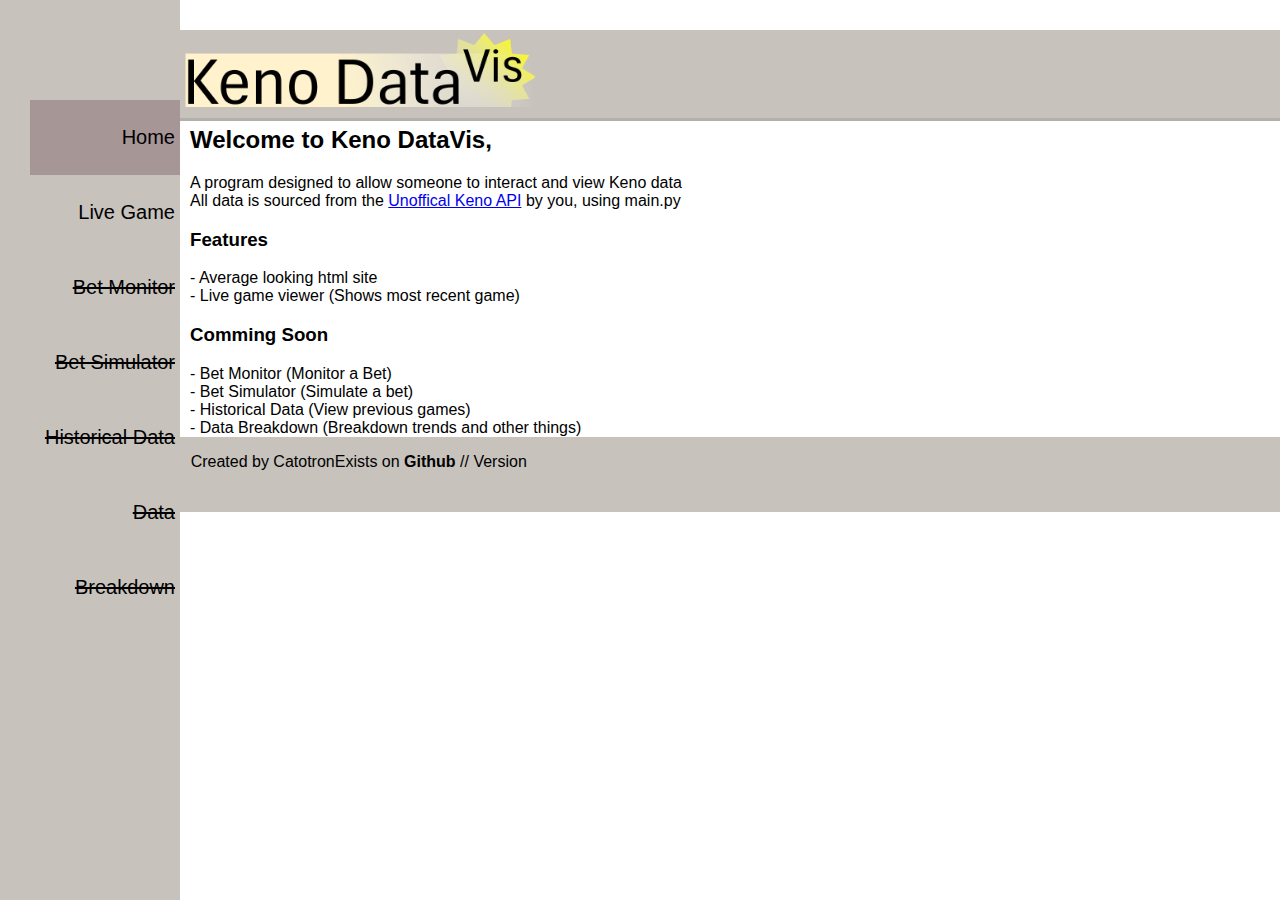
<file: Website/Index.html>
<!DOCTYPE html>

<html>
    <head>
        <title>Keno DataVis - Home</title>
        <link rel="icon" href="./Assets/Small.png">
        <link rel="stylesheet" href="./Styles/Styles.css">
        <script src="./Scripts/LiveGame.js"></script>
    </head>

    <body onload="addVersion()">
        <header>
            <h1><img src="./Assets/Logo.png" height="74" width="350" alt="logo"></h1>
        </header>

        <div id="sideBar">
            <div class="sideNav">
                <a href="" class="sideNavCurrent">Home</a>
                <a href="LiveGame.html">Live Game</a>
                <a href="BetMonitor.html"><s>Bet Monitor</s></a>
                <a href="BetSimulator.html"><s>Bet Simulator</s></a>
                <a href="HistoricalData.html"><s>Historical Data</s></a>
                <a href="DataBreakdown.html"><s>Data Breakdown</s></a>
            </div>
        </div>

        <div id="Main">
            <h2>Welcome to Keno DataVis,</h2>
            <p1>A program designed to allow someone to interact and view Keno data<br>All data is sourced from the <a href="https://github.com/JGolafshan/keno-api">Unoffical Keno API</a> by you, using main.py</p1>
            <h3>Features</h3>
            <p1>- Average looking html site<br>- Live game viewer (Shows most recent game)</p1>
            <h3>Comming Soon</h3>
            <p1>- Bet Monitor (Monitor a Bet) <br>- Bet Simulator (Simulate a bet)<br>- Historical Data (View previous games)<br>- Data Breakdown (Breakdown trends and other things)</p1>
        </div>
        
        <footer>
            <div id="footer">
                <p2>    Created by CatotronExists on <b>Github</b> // Version <label id="version"></label></p2>
            </div>
        </footer>
    </body>
</html>
</file>
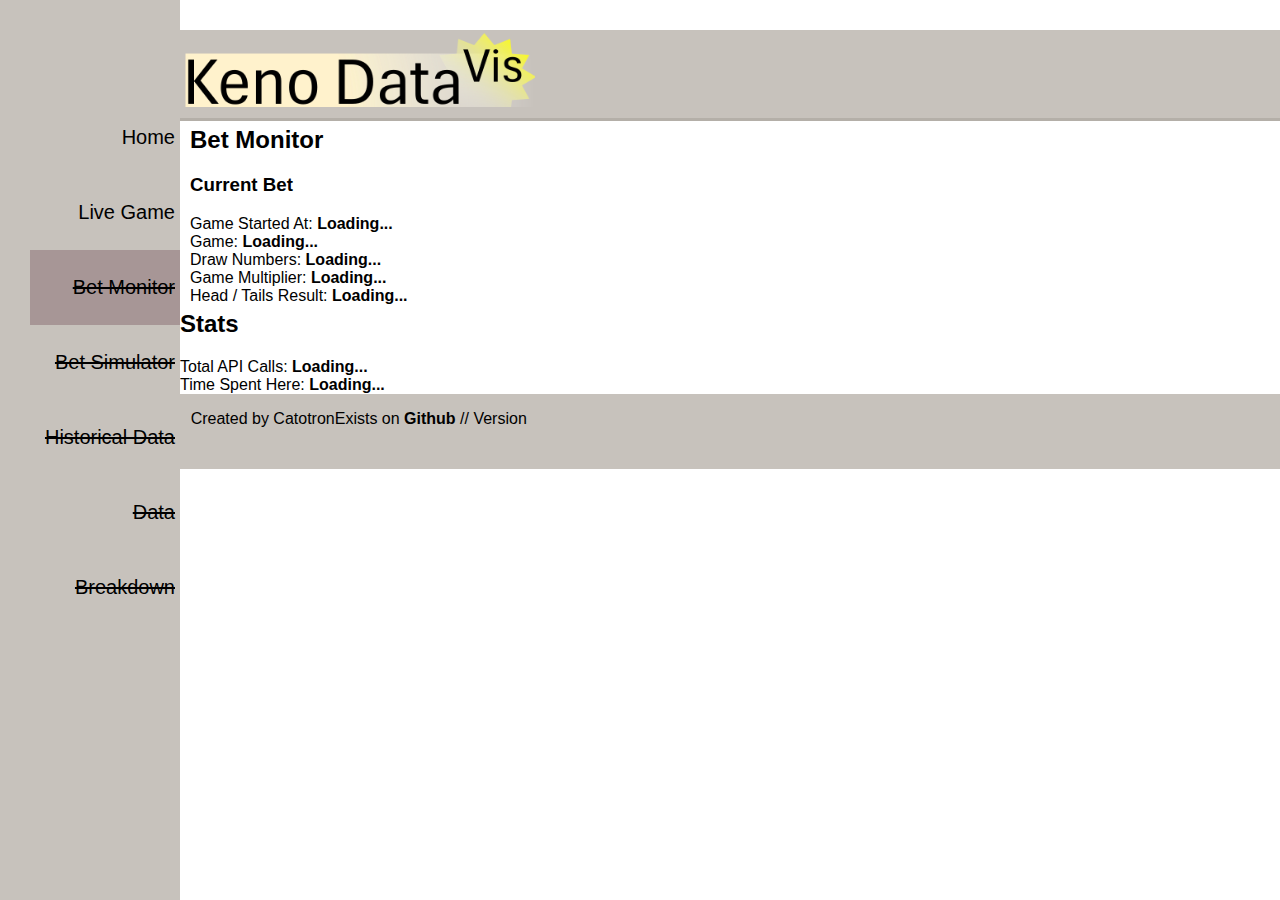
<file: Website/BetMonitor.html>
<!DOCTYPE html>

<html>
    <head>
        <title>Keno DataVis - Bet Monitor</title>
        <link rel="icon" href="./Assets/Small.png">
        <link rel="stylesheet" href="./Styles/Styles.css">
        <script src="./Scripts/LiveGame.js"></script>
    </head>

    <body onload="addVersion()">
        <header>
            <h1><img src="./Assets/Logo.png" height="74" width="350" alt="logo"></h1>
        </header>

        <div id="sideBar">
            <div class="sideNav">
                <a href="Index.html">Home</a>
                <a href="LiveGame.html">Live Game</a>
                <a href="" class="sideNavCurrent"><s>Bet Monitor</s></a>
                <a href="BetSimulator.html"><s>Bet Simulator</s></a>
                <a href="HistoricalData.html"><s>Historical Data</s></a>
                <a href="DataBreakdown.html"><s>Data Breakdown</s></a>
            </div>
        </div>

        <div id="Main">
            <h2>Bet Monitor</h2>
            <div id="betDisplay">
                <h3>Current Bet</h3>
                <div id="betInput">

                </div>
            </div>
            <div id="gameDisplay"></div>
                <div id="gameTimeDisplay">
                    <p1>Game Started At: <b><label id="gameTime">Loading...</label></b></p1>
                </div>
                <div id="gameNumberDisplay">
                    <p1>Game: <b><label id="gameNumber">Loading...</label></b></p1>
                </div>
                <div id="drawNumbersDisplay">
                    <p1>Draw Numbers: <b><label id="drawNumbers">Loading...</label></b></p1>
                </div>
                <div id="multiplierDisplay">
                    <p1>Game Multiplier: <b><label id="multiplier">Loading...</label></b></p1>
                </div>
                <div id="headTailResultDisplay">
                    <p1>Head / Tails Result: <b><label id="headTailResult">Loading...</label></b></p1>
                </div>
            </div>
            <div id="Stats">
                <h2>Stats</h2>
                <p2>Total API Calls: <b><label id="APICalls">Loading...</label></b></p2>
                <br>
                <p2>Time Spent Here: <b><label id="timeSpent">Loading...</label></b></p2>
            </div>
        </div>
        
        <footer>
            <div id="footer">
                <p2>    Created by CatotronExists on <b>Github</b> // Version <label id="version"></label></p2>
            </div>
        </footer>
    </body>
</html>
</file>
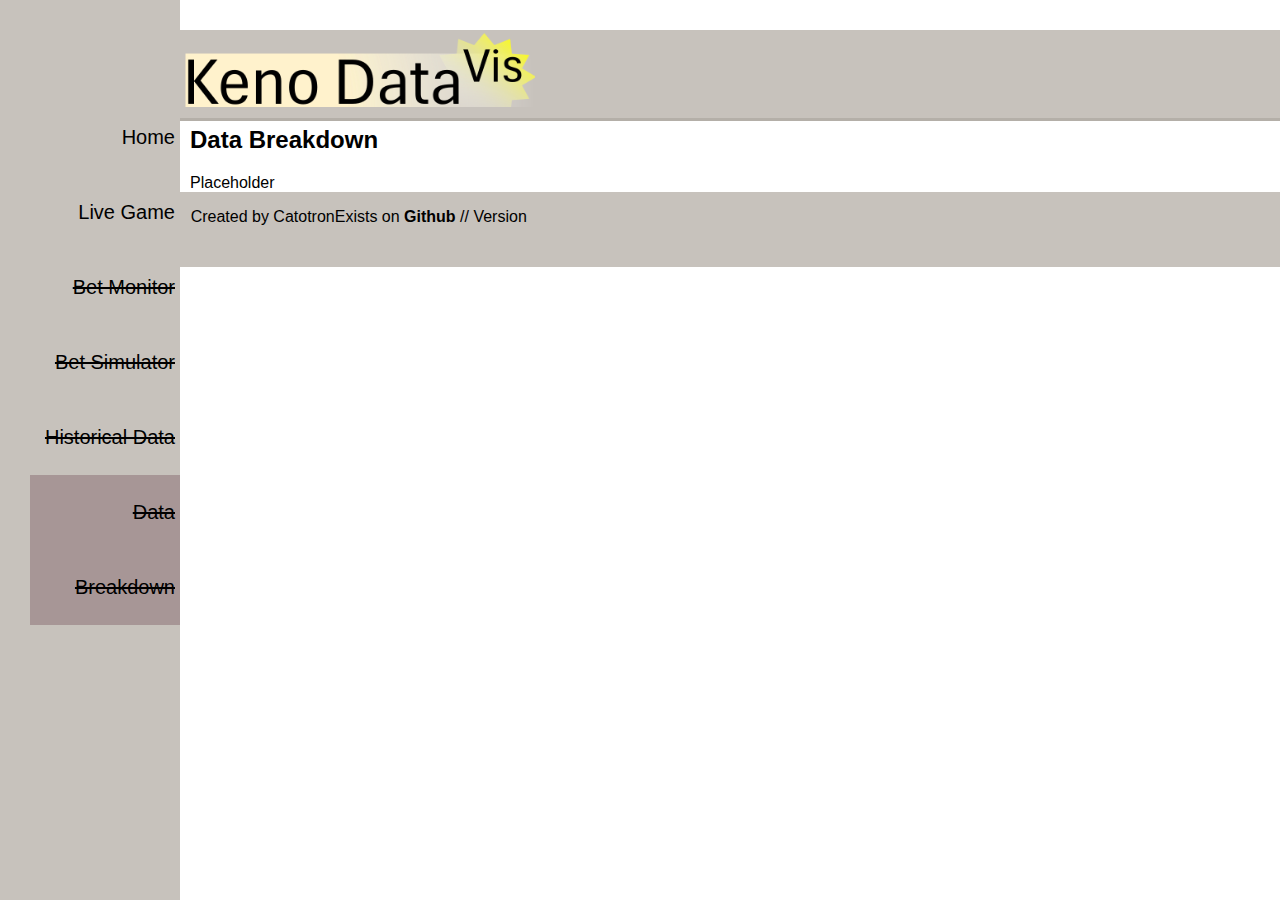
<file: Website/DataBreakdown.html>
<!DOCTYPE html>

<html>
    <head>
        <title>Keno DataVis - Breakdown</title>
        <link rel="icon" href="./Assets/Small.png">
        <link rel="stylesheet" href="./Styles/Styles.css">
        <script src="./Scripts/LiveGame.js"></script>
    </head>

    <body onload="addVersion()">
        <header>
            <h1><img src="./Assets/Logo.png" height="74" width="350" alt="logo"></h1>
        </header>

        <div id="sideBar">
            <div class="sideNav">
                <a href="Index.html">Home</a>
                <a href="LiveGame.html">Live Game</a>
                <a href="BetMonitor.html"><s>Bet Monitor</s></a>
                <a href="BetSimulator.html"><s>Bet Simulator</s></a>
                <a href="HistoricalData.html"><s>Historical Data</s></a>
                <a href="" class="sideNavCurrent"><s>Data Breakdown</s></a>
            </div>
        </div>

        <div id="Main">
            <h2>Data Breakdown</h2>
            <p1>Placeholder</p1>
        </div>
        
        <footer>
            <div id="footer">
                <p2>    Created by CatotronExists on <b>Github</b> // Version <label id="version"></label></p2>
            </div>
        </footer>
    </body>
</html>
</file>
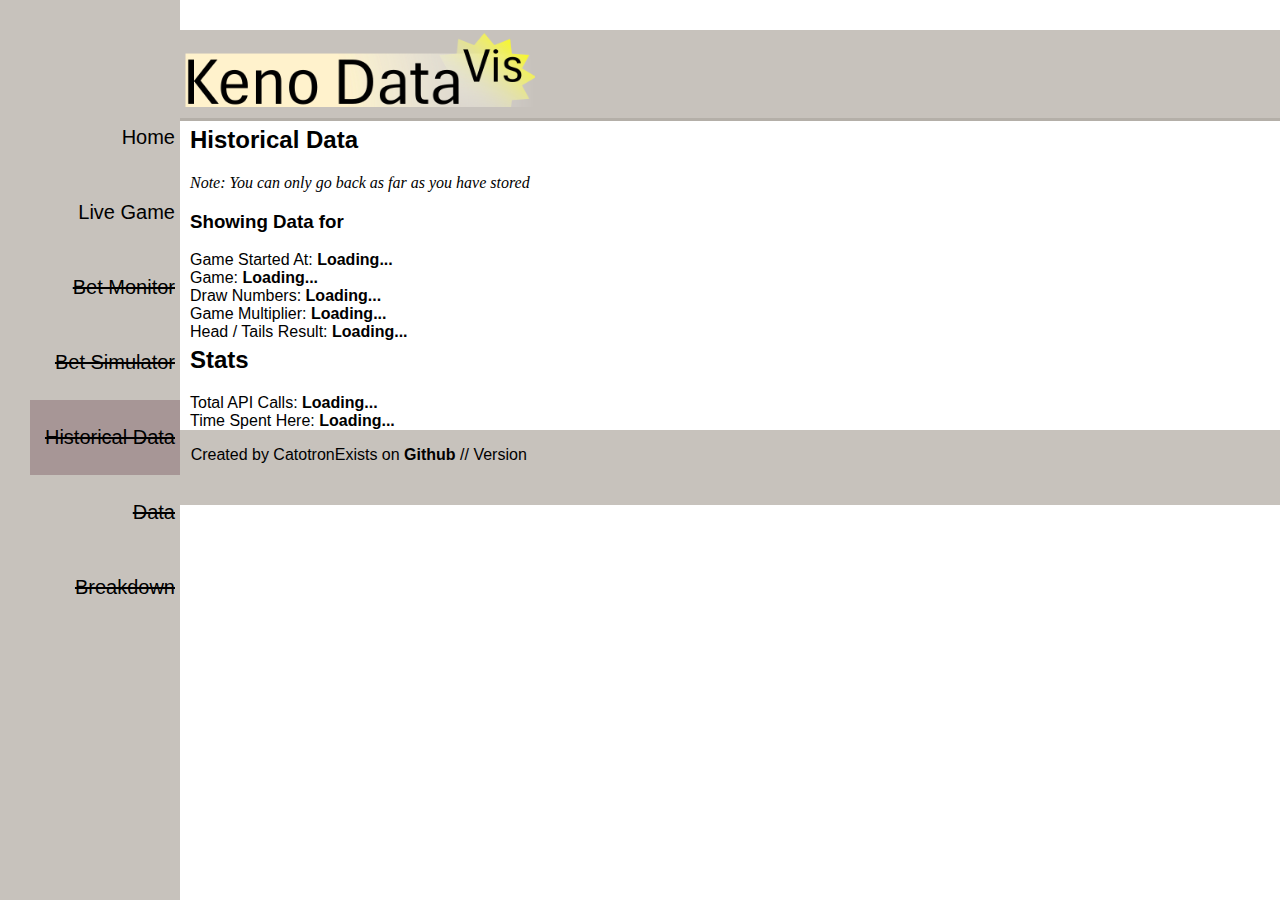
<file: Website/HistoricalData.html>
<!DOCTYPE html>

<html>
    <head>
        <title>Keno DataVis - Historical</title>
        <link rel="icon" href="./Assets/Small.png">
        <link rel="stylesheet" href="./Styles/Styles.css">
        <script src="./Scripts/LiveGame.js"></script>
    </head>

    <body onload="addVersion()">
        <header>
            <h1><img src="./Assets/Logo.png" height="74" width="350" alt="logo"></h1>
        </header>

        <div id="sideBar">
            <div class="sideNav">
                <a href="Index.html">Home</a>
                <a href="LiveGame.html">Live Game</a>
                <a href="BetMonitor.html"><s>Bet Monitor</s></a>
                <a href="BetSimulator.html"><s>Bet Simulator</s></a>
                <a href="" class="sideNavCurrent"><s>Historical Data</s></a>
                <a href="DataBreakdown.html"><s>Data Breakdown</s></a>
            </div>
        </div>

        <div id="Main">
            <div id="gameDisplay">
                <h2>Historical Data</h2>
                <p3><em>Note: You can only go back as far as you have stored</em></p3>
                <h3>Showing Data for </h3>
                <div id="gameTimeDisplay">
                    <p1>Game Started At: <b><label id="gameTime">Loading...</label></b></p1>
                </div>
                <div id="gameNumberDisplay">
                    <p1>Game: <b><label id="gameNumber">Loading...</label></b></p1>
                </div>
                <div id="drawNumbersDisplay">
                    <p1>Draw Numbers: <b><label id="drawNumbers">Loading...</label></b></p1>
                </div>
                <div id="multiplierDisplay">
                    <p1>Game Multiplier: <b><label id="multiplier">Loading...</label></b></p1>
                </div>
                <div id="headTailResultDisplay">
                    <p1>Head / Tails Result: <b><label id="headTailResult">Loading...</label></b></p1>
                </div>
            </div>
            <div id="Stats">
                <h2>Stats</h2>
                <p2>Total API Calls: <b><label id="APICalls">Loading...</label></b></p2>
                <br>
                <p2>Time Spent Here: <b><label id="timeSpent">Loading...</label></b></p2>
            </div>
        </div>
        
        <footer>
            <div id="footer">
                <p2>    Created by CatotronExists on <b>Github</b> // Version <label id="version"></label></p2>
            </div>
        </footer>
    </body>
</html>
</file>
<file: Website/Styles/Styles.css>
h1 {
    font-size: 45px;
    font-family: 'Trebuchet MS', 'Lucida Sans Unicode', 'Lucida Grande', 'Lucida Sans', Arial, sans-serif;
    background-color: rgb(199, 194, 188);
    border-bottom: 3px solid rgb(180, 175, 168);
    padding-left: 5px;
    padding-top: 3px;
    margin-bottom: 0px;
}

/* Side Menu */
#sideBar {
    background-color: rgb(199, 194, 188);
    height: 100%;
    width: 150px;
    position: fixed;
    top: 0;
    left: 0;
    padding-top: 100px;
    padding-left: 30px;
}

.sideNav a {
    padding: 10px, 10px, 10px, 10px;
    text-decoration: none;
    font-family: 'Segoe UI', Tahoma, Geneva, Verdana, sans-serif;
    text-align: right;
    padding-right: 5px;
    font-size: 20px;
    color: black;
    line-height: 75px;
    display: block;
}

.sideNav a:hover {
    background-color: rgb(153, 149, 149);
}

.sideNavCurrent {
    background-color: rgb(167, 150, 150);
}

/* Main */
body {
    padding-left: 172px;
    background-color: white;
    margin-bottom: 0px;
    margin-right: 0px;
}

#Main {
    padding-left: 10px;
}

.grid-container-heads {
    display: grid;
    grid-template-columns: 50px 50px 50px 50px 50px 50px 50px 50px 50px 50px;
    grid-template-rows: 30px 30px 30px 30px;
}
  
  .grid-container-heads > div {
    background-color: rgba(243, 159, 159, 0.8);
    border: 1px solid black;
    text-align: center;
    font-family: 'Segoe UI', Tahoma, Geneva, Verdana, sans-serif;
    padding-top: 1px;
    font-size: 18px;
}

.grid-container-tails {
    display: grid;
    grid-template-columns: 50px 50px 50px 50px 50px 50px 50px 50px 50px 50px;
    grid-template-rows: 30px 30px 30px 30px;
}
  
  .grid-container-tails > div {
    background-color: rgba(168, 167, 245, 0.8);
    border: 1px solid black;
    text-align: center;
    font-family: 'Segoe UI', Tahoma, Geneva, Verdana, sans-serif;
    padding-top: 1px;
    font-size: 18px;
}

.game-grid-container-heads {
    display: grid;
    grid-template-columns: 50px 50px 50px 50px 50px 50px 50px 50px 50px 50px;
    grid-template-rows: 50px 50px 50px 50px;
}
  
  .game-grid-container-heads > div {
    background-color: rgba(243, 159, 159, 0.8);
    border: 1px solid black;
    text-align: center;
    font-family: 'Segoe UI', Tahoma, Geneva, Verdana, sans-serif;
    padding-top: 1px;
    font-size: 18px;
}

.game-grid-container-tails {
    display: grid;
    grid-template-columns: 50px 50px 50px 50px 50px 50px 50px 50px 50px 50px;
    grid-template-rows: 50px 50px 50px 50px;
}
  
  .game-grid-container-tails > div {
    background-color: rgba(168, 167, 245, 0.8);
    border: 1px solid black;
    text-align: center;
    font-family: 'Segoe UI', Tahoma, Geneva, Verdana, sans-serif;
    padding-top: 1px;
    font-size: 18px;
}

.ticket-grid-container-heads {
    display: grid;
    grid-template-columns: 50px 50px 50px 50px 50px 50px 50px 50px 50px 50px;
    grid-template-rows: 50px 50px 50px 50px;
}
  
  .ticket-grid-container-heads > div {
    border: 1px solid black;
    text-align: center;
    font-family: 'Segoe UI', Tahoma, Geneva, Verdana, sans-serif;
    padding-top: 1px;
    font-size: 18px;
}

.ticket-grid-container-tails {
    display: grid;
    grid-template-columns: 50px 50px 50px 50px 50px 50px 50px 50px 50px 50px;
    grid-template-rows: 50px 50px 50px 50px;
}
  
  .ticket-grid-container-tails > div {
    border: 1px solid black;
    text-align: center;
    font-family: 'Segoe UI', Tahoma, Geneva, Verdana, sans-serif;
    padding-top: 1px;
    font-size: 18px;
}

#gridSplit {
    display: grid;
    padding-top: 2px;
    text-align: center;
    padding-bottom: 2px;
}

#verticalSplit {
    padding-right: 50px;
}

#gridSpacing {
    padding-right: 10px;
}

.container {
    width: 100%;
    display: flex;
    padding-bottom: 15px;
    border-bottom: 3px solid rgb(180, 175, 168);
}

h2 {
    font-family: 'Segoe UI', Tahoma, Geneva, Verdana, sans-serif;
    margin-top: 5px;
}

h3 {
    font-family: 'Segoe UI', Tahoma, Geneva, Verdana, sans-serif;
}

p1 {
    font-family: 'Segoe UI', Tahoma, Geneva, Verdana, sans-serif;
}

p2  {
    font-family: 'Segoe UI', Tahoma, Geneva, Verdana, sans-serif;
}

/* Footer */
footer {
    bottom: 0px;
    text-align: left;
    font-family: 'Segoe UI', Tahoma, Geneva, Verdana, sans-serif;
    line-height: 50px;
    height: 75px;
    width: 100%;
    background-color: rgb(199, 194, 188);
}
</file>
